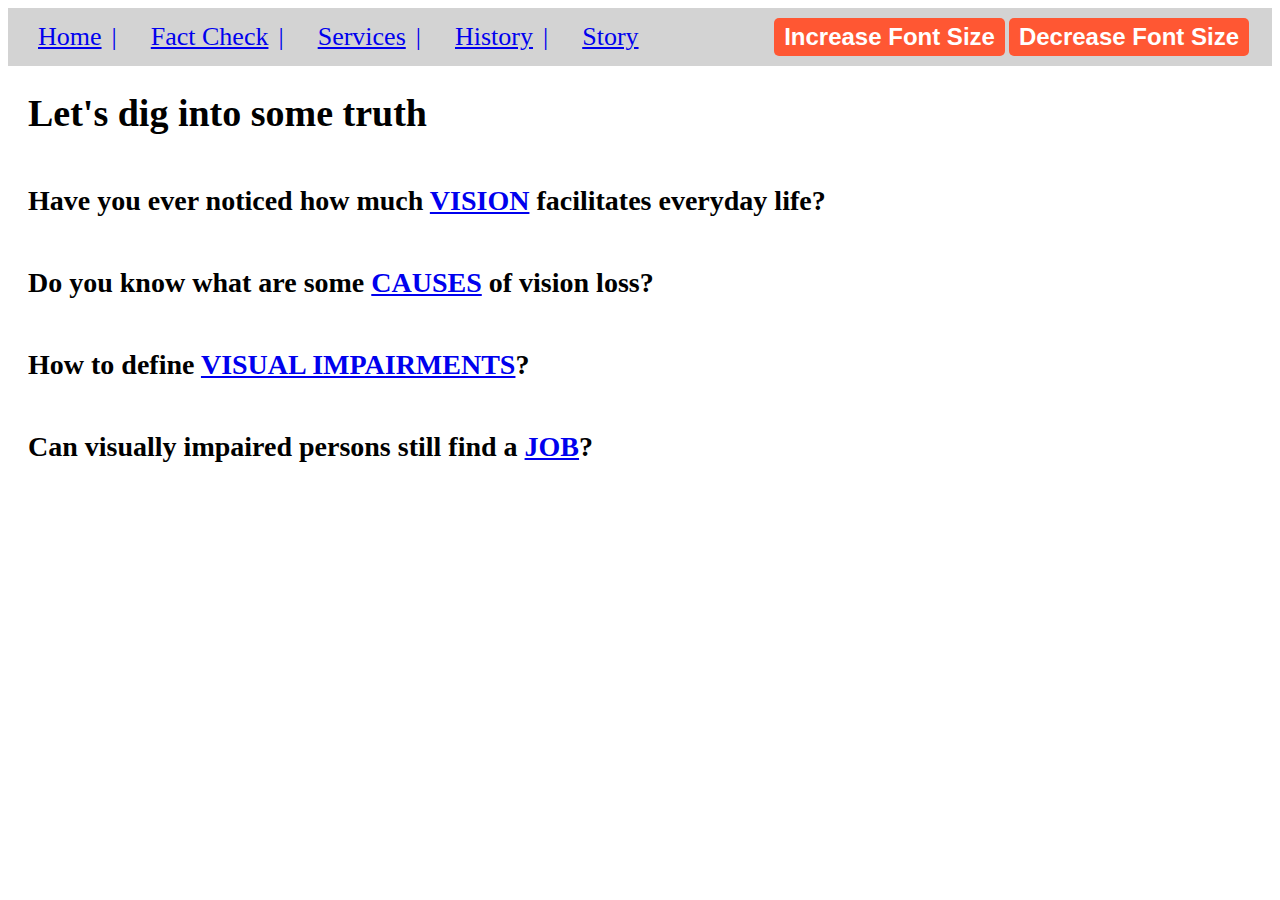
<file: Fact.html>
<!DOCTYPE html>
<head>
  <title>Fact Check</title>
  <link rel="stylesheet" href="Fact Page.css"/>
</head>
<body>
    <div id="header">
        <div id="menu">
          <a class="menuItem" href="Final Web.html">Home</a>
          <a class="menuItem" href="Fact.html">Fact Check</a>
          <a class="menuItem" href="Services.html">Services</a>
          <a class="menuItem" href="twinestory.html">History</a>
          <a class="menuItem" href="Story.html">Story</a>
        </div>
        <div id="fontControls">
        <input type="button" value="Increase Font Size" onclick="increaseSizeBy3px()">
        <input type="button" value="Decrease Font Size" onclick="decreaseSizeBy3px()">
        </div>
    </div>
  <h1 id="truth">Let's dig into some truth</h1>

  <div id="firstSentenceContainer">
    <p id="Container">Have you ever noticed how much <span id="visually-impaired" style="color: red;"><a href="FirstQuestion.html">VISION</a></span> facilitates everyday life? </p>
  </div>

  <div id="SecondSentenceContainer">
    <p id="Container">Do you know what are some <span style="color: red;"><a href="SecondQuestion.html">CAUSES</a></span> of vision loss?
  </div>

  <div id="ThirdSentenceContainer">
    <p id="Container">How to define <span style="color: red;"><a href="ThirdQuestion.html">VISUAL IMPAIRMENTS</a></span>?
  </div>

  <div id="FouthSentenceContainer">
    <p id="Container">Can visually impaired persons still find a <span style="color: red;"><a href="FourthQuestion.html">JOB</a></span>?
  </div>

<script>
function increaseSizeBy3px() {
            console.log("Increasing font size by 3px...");
            changeFontSizeByAmount(3);
        }
        function decreaseSizeBy3px() {
            console.log("Decreasing font size by 3px...");
            changeFontSizeByAmount(-3);
        }   
        function changeFontSizeByAmount(amount) {
            console.log("Changing font size by", amount, "px...");
            var elements = document.querySelectorAll('p, h1, h2, h3, h4, h5, h6');
            elements.forEach(function(element) {
                var fontSize = window.getComputedStyle(element, null).getPropertyValue('font-size');
                var currentFontSize = parseInt(fontSize);
                element.style.fontSize = (currentFontSize + amount) + "px";
            });
        }
    </script>

    
</body>
</html>
</file>
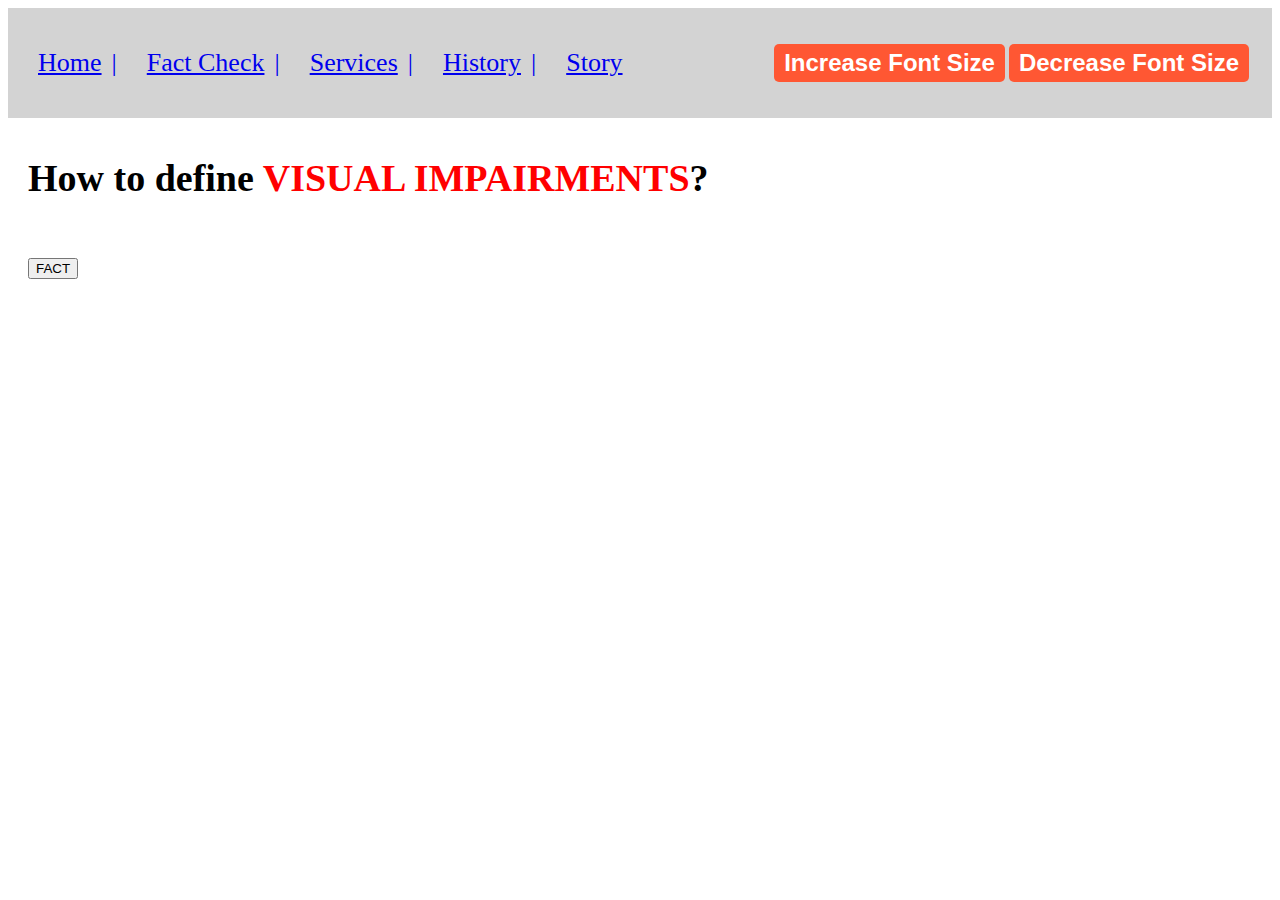
<file: ThirdQuestion.html>
<!DOCTYPE html>
<head>
  <title>Fact Check</title>
  <link rel="stylesheet" href="ThirdQuestion.css"/>
</head>
<body>
    <div id="header">
        <div id="menu">
          <a class="menuItem" href="Final Web.html">Home</a>
          <a class="menuItem" href="Fact.html">Fact Check</a>
          <a class="menuItem" href="Services.html">Services</a>
          <a class="menuItem" href="twinestory.html">History</a>
          <a class="menuItem" href="Story.html">Story</a>
        </div>
        <div id="fontControls">
        <input type="button" value="Increase Font Size" onclick="increaseSizeBy3px()">
        <input type="button" value="Decrease Font Size" onclick="decreaseSizeBy3px()">
        </div>
    </div>

<div id="ThirdSentenceContainer">
    <p id="causes">How to define <span style="color: red;">VISUAL IMPAIRMENTS</span>?
    <p><button id="factButton3">FACT</button></p>
</div>

<div id="contentWrapper">
    <div id="nextParagraph" style="display: none;">
        <h1 id="Definition">Let's start with some Definition:</h1>
        <p><span class="big-bold">Visual acuity (VA)</span> is a measure of the ability of the eye to distinguish shapes and the details of objects at a given distance.</p>
        <p>In 1862, a Dutch Ophthalmologist, Dr. Hermann Snellen, devised this eye chart. He determined that there was a relationship between the sizes of certain letters viewed at certain distances.</p>
        <div id="contentContainer">
        <img id="Snellen Chart" src="visual-acuity.jpg" alt="Snellen Chart" width="50%">
        <div>
        <p>The Snellen fractions, 20/20, 20/30, etc., are measures of sharpness of sight. They relate to the ability to identify small letters with high contrast at a specified distance.</p>
        <p>In the Snellen fraction 20/20, the first number represents the test distance, 20 feet. The second number represents the distance that the average eye can see the letters on a certain line of the eye chart. So, 20/20 means that the eye being tested can read a certain size letter when it is 20 feet away.</p>
        <p>If a patient sees 20/200, the smallest letter that they can see at 20 feet could be seen by a normal eye at 200 feet.</p>
        <button id="audioButton">Click here for audio</button>    
    </div>
    </div>
  </div>
</div>

<div id="nextParagraph" style="display: none;"></div>

<script>

  function increaseSizeBy3px() {
            console.log("Increasing font size by 3px...");
            changeFontSizeByAmount(3);
        }
        function decreaseSizeBy3px() {
            console.log("Decreasing font size by 3px...");
            changeFontSizeByAmount(-3);
        }   
        function changeFontSizeByAmount(amount) {
            console.log("Changing font size by", amount, "px...");
            var elements = document.querySelectorAll('p, h1, h2, h3, h4, h5, h6');
            elements.forEach(function(element) {
                var fontSize = window.getComputedStyle(element, null).getPropertyValue('font-size');
                var currentFontSize = parseInt(fontSize);
                element.style.fontSize = (currentFontSize + amount) + "px";
            });
        }

        document.getElementById("factButton3").addEventListener("click", function() {
        const targetElement = document.getElementById("nextParagraph");
        targetElement.style.display = "block";
        createCausesList(); 
      });

      document.getElementById("audioButton").addEventListener("click", function() {
      const audio = new Audio('C:/Users/FeNis/Desktop/PMMA6215Interactive/Final Website/Khadija Bari 2.MP3');
      audio.play();
    });
</script>
</body>
</html>
</file>
<file: Fact Page.css>
#header {
    display: flex;
    justify-content: space-between;
    align-items: center;
    background-color: lightgrey;
    padding: 10px 20px;
  }
  
  
  .menuItem {
    margin: 0 10px; 
    font-size: 26px; 
    margin-top: 30px;
    margin-bottom: 30px;
  }
  
  .menuItem:not(:last-child)::after {
    content: "|";
    margin-left: 10px; 
    margin-right: 10px; 
  }


  #fontControls {
    margin-right: 3px;
  }

#fontControls input[type="button"] {
    font-size: 24px;
    padding: 5px 10px; 
    margin:0;
    background-color: #ff5733;
    color: white;
    border: none;
    border-radius: 5px;
    font-weight: bold;
}

#header input[type="button"]:hover {
    background-color: #ff8c66;
    color: white;
    cursor:pointer;
}


#Container {
  text-align: left;
  margin-right: auto;
  margin-left: 20px;
  font-size: 28px; 
  margin-bottom: 50px; 
  font-weight: bold;
}

#truth {
  text-align: left;
  margin-right: auto;
  margin-left: 20px;
  font-size: 38px; 
  margin-bottom: 50px; 
  font-weight: bold;
}
</file>
<file: ThirdQuestion.css>
#header {
    display: flex;
    justify-content: space-between;
    align-items: center;
    background-color: lightgrey;
    padding: 10px 20px;
  }
  
  #menu {
    display: flex;
  }
  
  .menuItem {
    margin: 0 10px;
    font-size: 26px;
    margin-top: 30px;
    margin-bottom: 30px;
  }
  
  .menuItem:not(:last-child)::after {
    content: "|";
    margin-left: 10px;
    margin-right: 10px;
  }

#fontControls {
    margin-right: 3px;
  }

#fontControls input[type="button"] {
    font-size: 24px;
    padding: 5px 10px; 
    margin:0;
    background-color: #ff5733;
    color: white;
    border: none;
    border-radius: 5px;
    font-weight: bold;
}

#header input[type="button"]:hover {
    background-color: #ff8c66;
    color: white;
    cursor:pointer;
}

#ThirdSentenceContainer {
    margin-left: 20px; 
    font-size: 38px;
    font-weight: bold;
}


.big-bold {
    font-size: 24px;
    font-weight: bold;
  }

#contentWrapper {
    margin-left: 20px;
    margin-right: 20px;
    font-size:20px
}

#contentContainer {
    display: flex; 
    align-items: flex-start; 
  }

#contentContainer p {
    margin-left: 20px; 
  }

#SnellenChart {
    width: 50%; 
  }

  #audioButton {
    margin-left: 20px; 
    padding: 20px 40px; 
    font-weight: bold; 
    font-size: 24px;
    background-color: #ff5733;
    color: white;
    border: none; 
    border-radius: 10px; 
    cursor: pointer;
  }

  #audioButton:hover {
    background-color: #ff8c66; 
  }
</file>
